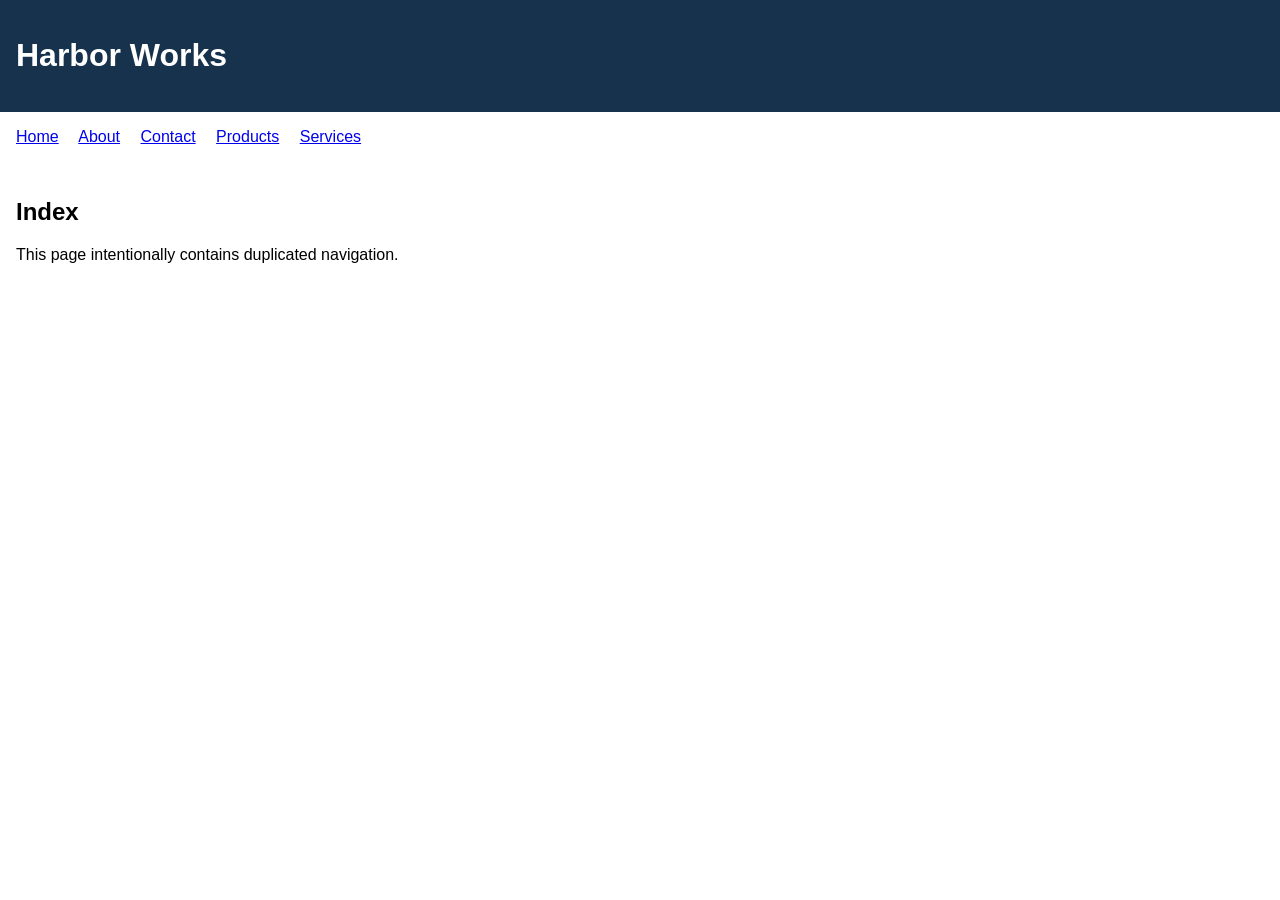
<file: w2_mini_assignment_2_1_starter/index.html>
<!doctype html><html lang="en"><head><meta charset="utf-8"><meta name="viewport" content="width=device-width,initial-scale=1"><title>About</title><link rel="stylesheet" href="css/styles.css"></head><body><header><h1>Harbor Works</h1></header><div id="shared-navigation"></div><main><h2>Index</h2><p>This page intentionally contains duplicated navigation.</p></main><script src="js/navigation.js"></script></body></html>
</file>
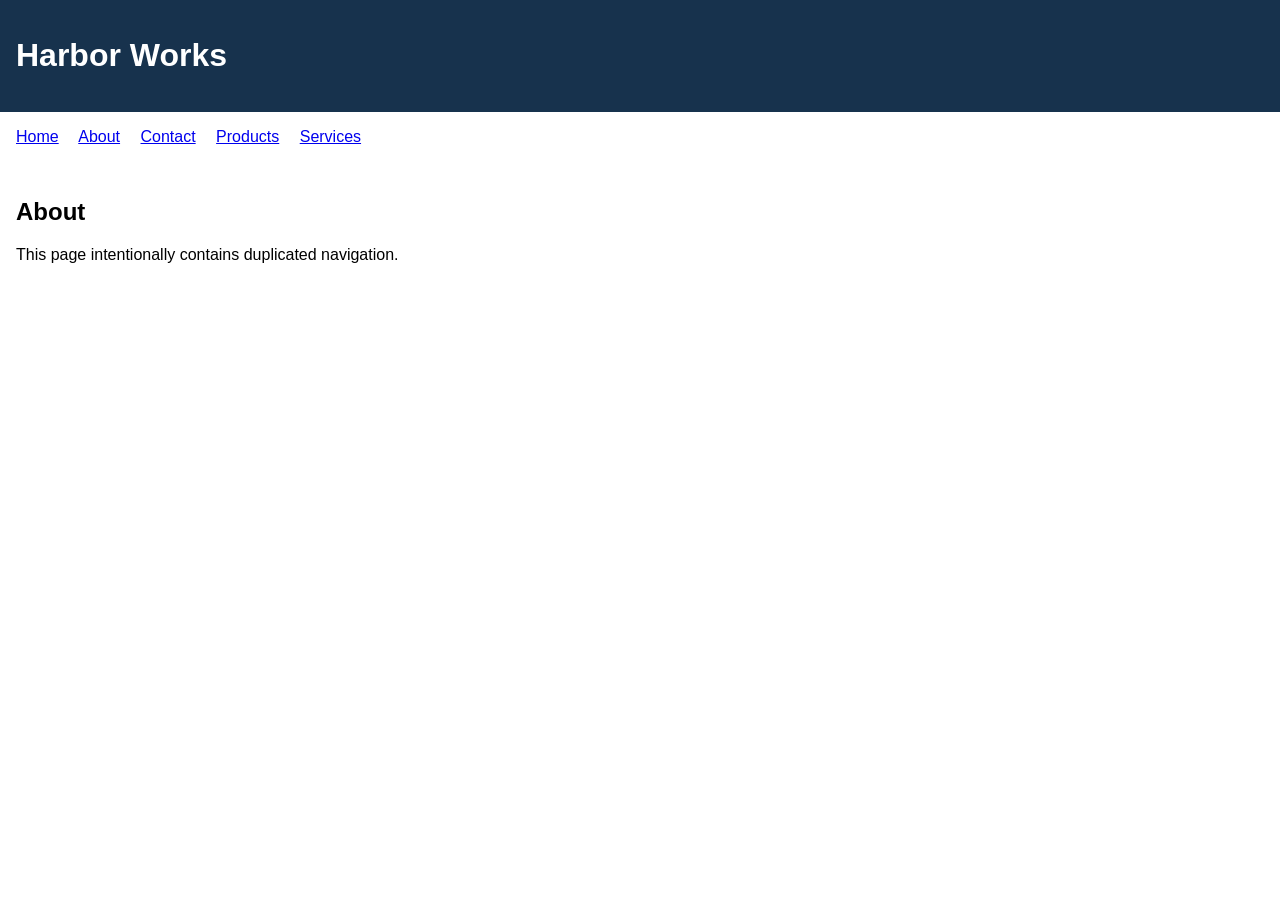
<file: w2_mini_assignment_2_1_starter/about.html>
<!doctype html><html lang="en"><head><meta charset="utf-8"><meta name="viewport" content="width=device-width,initial-scale=1"><title>About</title><link rel="stylesheet" href="css/styles.css"></head><body><header><h1>Harbor Works</h1></header><div id="shared-navigation"></div><main><h2>About</h2><p>This page intentionally contains duplicated navigation.</p></main><script src="js/navigation.js"></script></body></html>
</file>
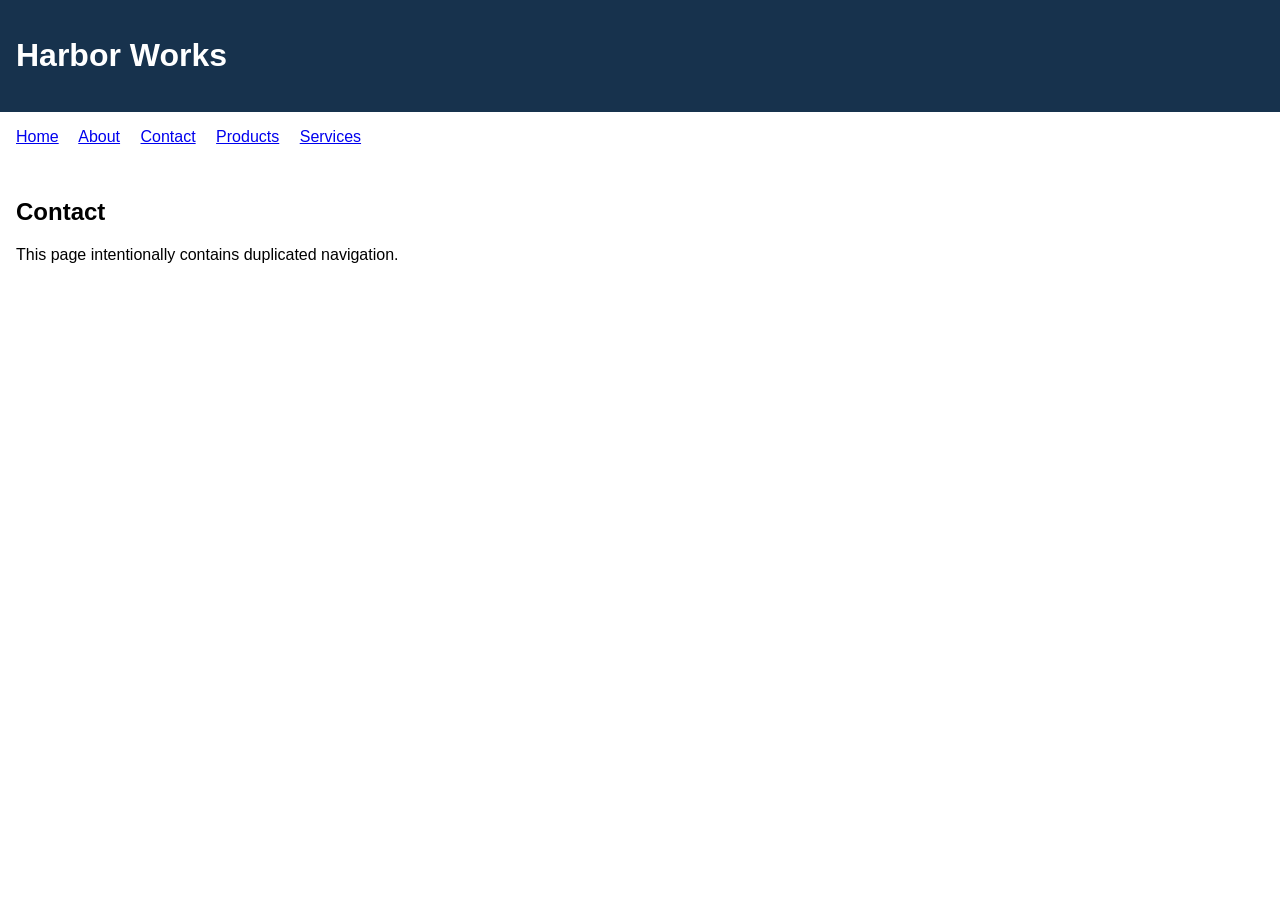
<file: w2_mini_assignment_2_1_starter/contact.html>
<!doctype html><html lang="en"><head><meta charset="utf-8"><meta name="viewport" content="width=device-width,initial-scale=1"><title>About</title><link rel="stylesheet" href="css/styles.css"></head><body><header><h1>Harbor Works</h1></header><div id="shared-navigation"></div><main><h2>Contact</h2><p>This page intentionally contains duplicated navigation.</p></main><script src="js/navigation.js"></script></body></html>
</file>
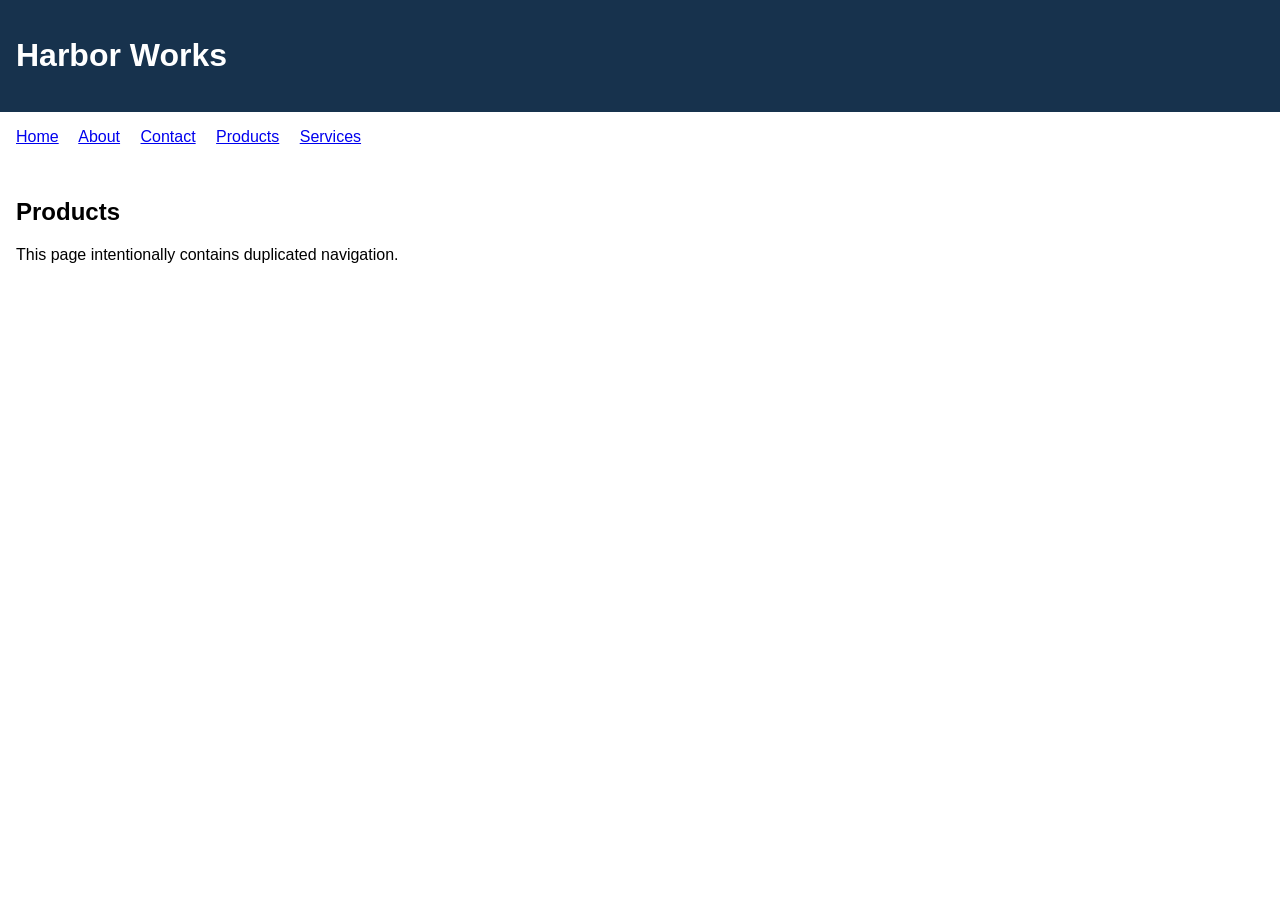
<file: w2_mini_assignment_2_1_starter/products.html>
<!doctype html><html lang="en"><head><meta charset="utf-8"><meta name="viewport" content="width=device-width,initial-scale=1"><title>About</title><link rel="stylesheet" href="css/styles.css"></head><body><header><h1>Harbor Works</h1></header><div id="shared-navigation"></div><main><h2>Products</h2><p>This page intentionally contains duplicated navigation.</p></main><script src="js/navigation.js"></script></body></html>
</file>
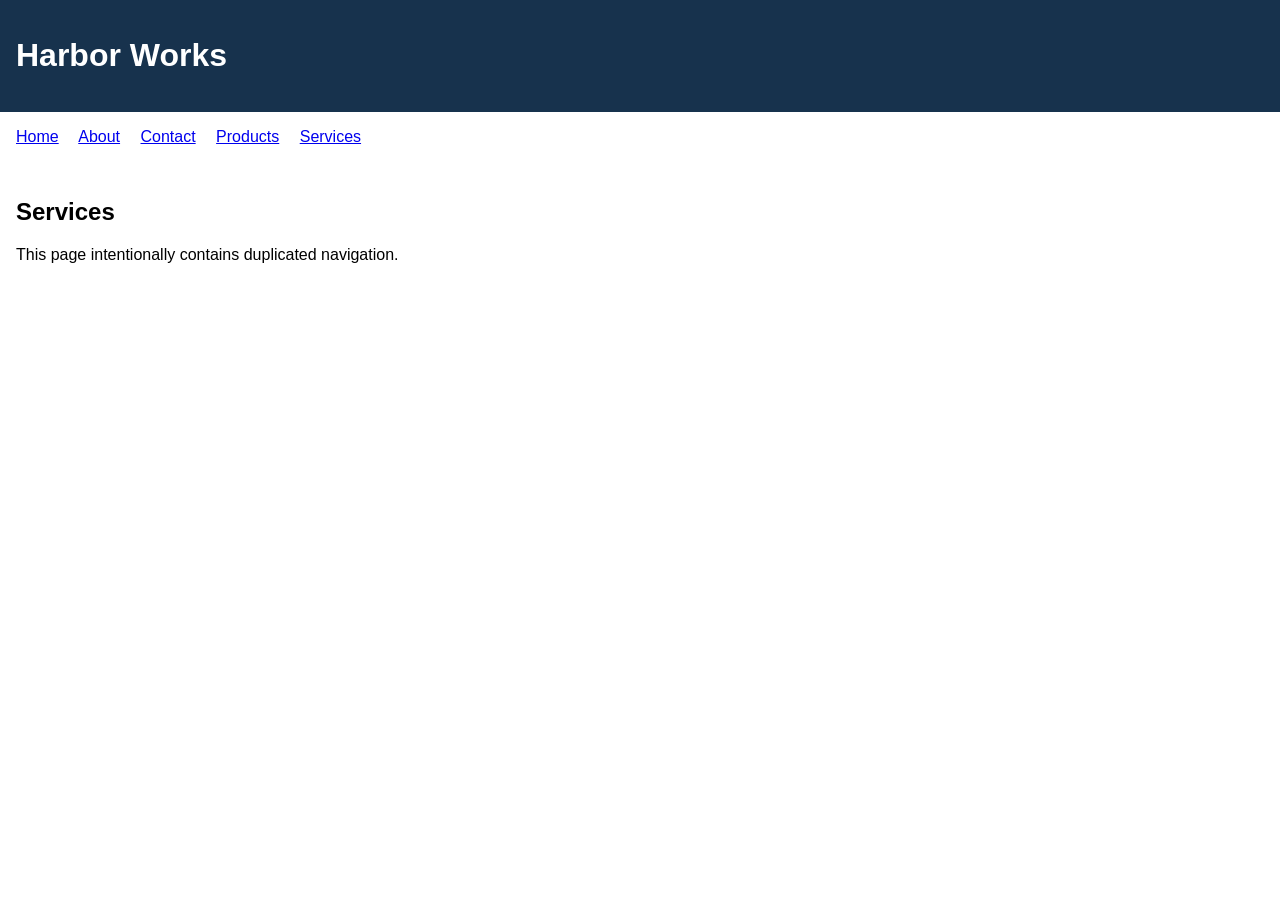
<file: w2_mini_assignment_2_1_starter/services.html>
<!doctype html><html lang="en"><head><meta charset="utf-8"><meta name="viewport" content="width=device-width,initial-scale=1"><title>About</title><link rel="stylesheet" href="css/styles.css"></head><body><header><h1>Harbor Works</h1></header><div id="shared-navigation"></div><main><h2>Services</h2><p>This page intentionally contains duplicated navigation.</p></main><script src="js/navigation.js"></script></body></html>
</file>
<file: w2_mini_assignment_2_1_starter/css/styles.css>
body{font-family:Arial;margin:0}header{background:#17324d;color:white;padding:1rem}nav,main{padding:1rem}nav a{margin-right:1rem}
</file>
